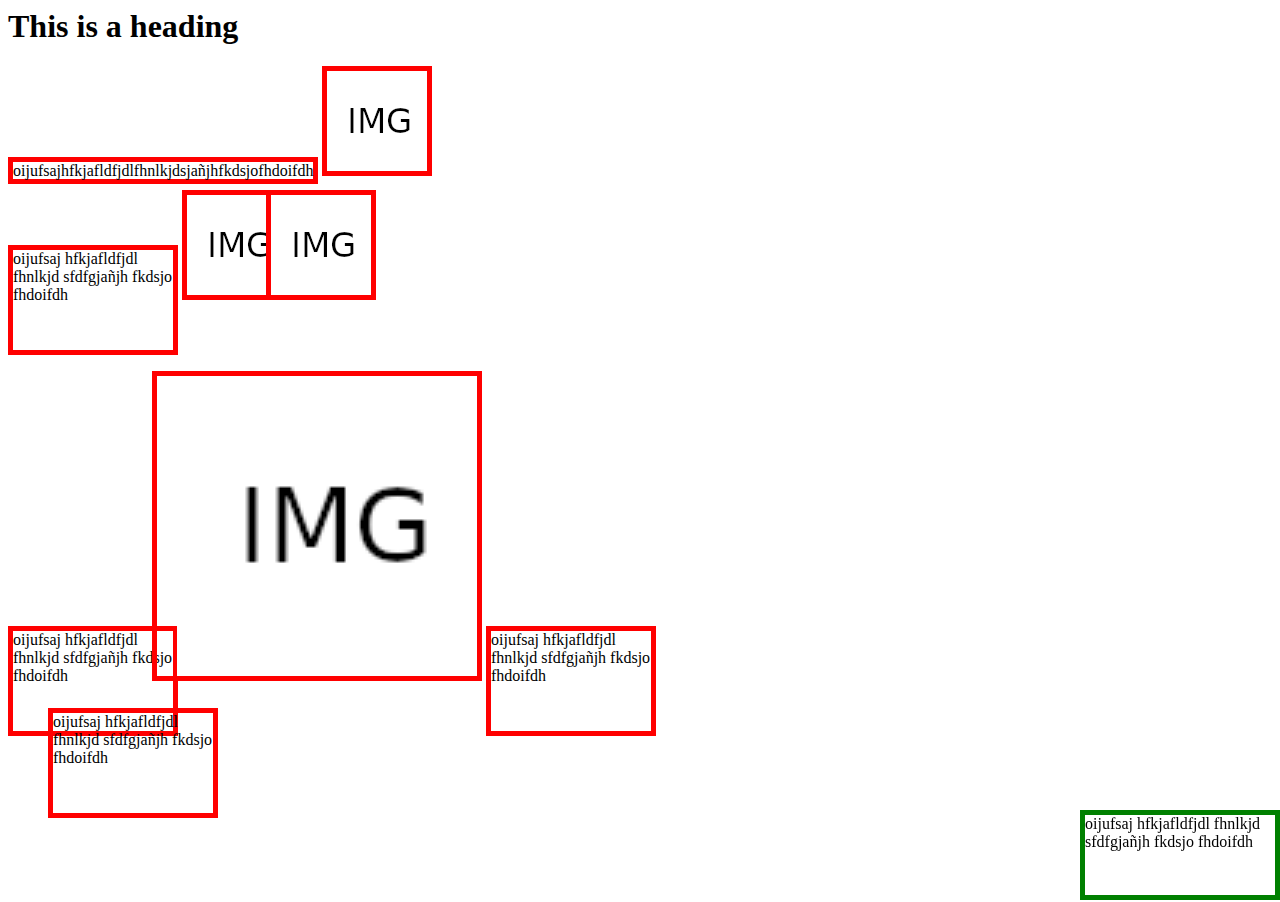
<file: Display/index.html>
<html>
    <head>
        <title>Display</title>
        <meta charset="UTF-8">
        <link rel="stylesheet" href="style.css">
    </head>
    <body>
        <h1>This is a heading</h1>
        <section>
            <p id="uno">oijufsajhfkjafldfjdlfhnlkjdsjañjhfkdsjofhdoifdh</p>
            <img src="img.png" alt="imagen"></img>
        </section>
        
        <section>
            <p id="dos">oijufsaj hfkjafldfjdl fhnlkjd sfdfgjañjh fkdsjo fhdoifdh</p>
            <img id="dosi" src="img.png" alt="imagen"></img>
            <img id="tresi" src="img.png" alt="imagen"></img>
        </section>
       
         <section>
            <p id="dos">oijufsaj hfkjafldfjdl fhnlkjd sfdfgjañjh fkdsjo fhdoifdh</p>
            <img id="cuatroi" src="img.png" alt="imagen"></img>
            <p id="tres">oijufsaj hfkjafldfjdl fhnlkjd sfdfgjañjh fkdsjo fhdoifdh</p>
        </section>

        <p id="cuatro">oijufsaj hfkjafldfjdl fhnlkjd sfdfgjañjh fkdsjo fhdoifdh</p>
        <p id="fijo">oijufsaj hfkjafldfjdl fhnlkjd sfdfgjañjh fkdsjo fhdoifdh</p>
    </body>
</html>
</file>
<file: Display/style.css>
#uno{border: red 5px solid;display:inline;}
img{display:inline; border: red 5px solid;}
#dosi,#tresi{margin-top:10px}
#tresi{position:relative;right:30px;}
#dos{display:inline-block;height:100px;width:160px;border: red 5px solid;position:relative;box-sizing:content-box;}
#cuatroi{display:inline-block;height:300px;width:300px;border: red 5px solid;position:relative; right:30px;padding-left:20px}
#tres{right:30px;position:relative;border: red 5px solid;position:relative;display:inline-block;height:100px;width:160px;box-sizing:content-box;}
#cuatro{position:relative;border: red 5px solid;position:relative;display:inline-block;height:100px;width:160px; bottom:60px; left:40px;box-sizing:content-box;}
#fijo{position:fixed;right:0;margin:0;bottom:0;border: green 5px solid;height:80px;width:190px;box-sizing:content-box;}
</file>
